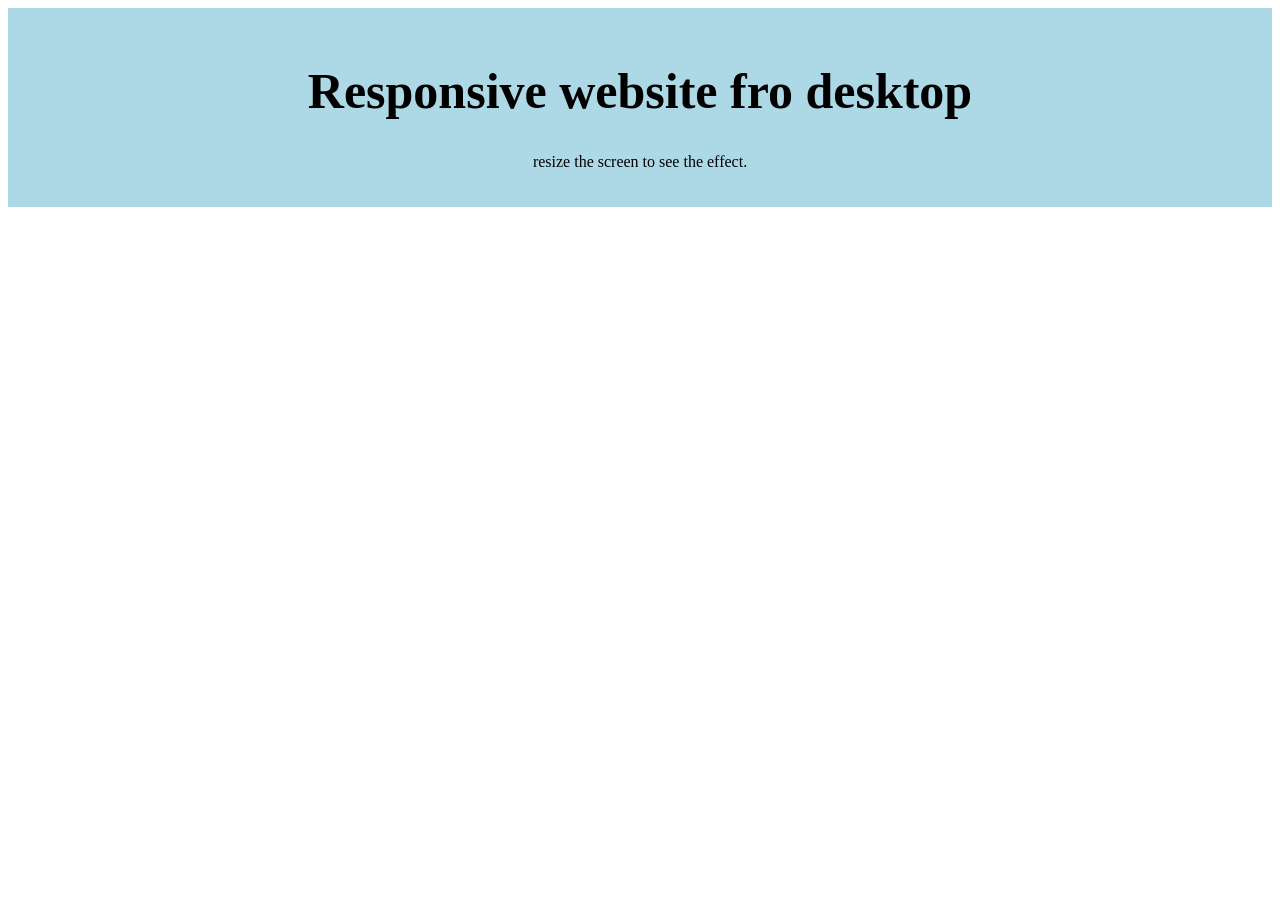
<file: Index.html>
<!DOCTYPE html>
<html>
    <head>
        <title>AU</title>
        <link rel="stylesheet" href="style1.css">
    </head>
    <body>
        <div class="container">
            <h1 class="desktop">Responsive website fro desktop</h1>
            <h1 class="tablet">Responsive website for tablet</h1>
            <h1 class="Mobile">Responsive website for Mobile</h1>
            <p>resize the screen to see the effect.</p>
        </div>
    </body>
</html>
</file>
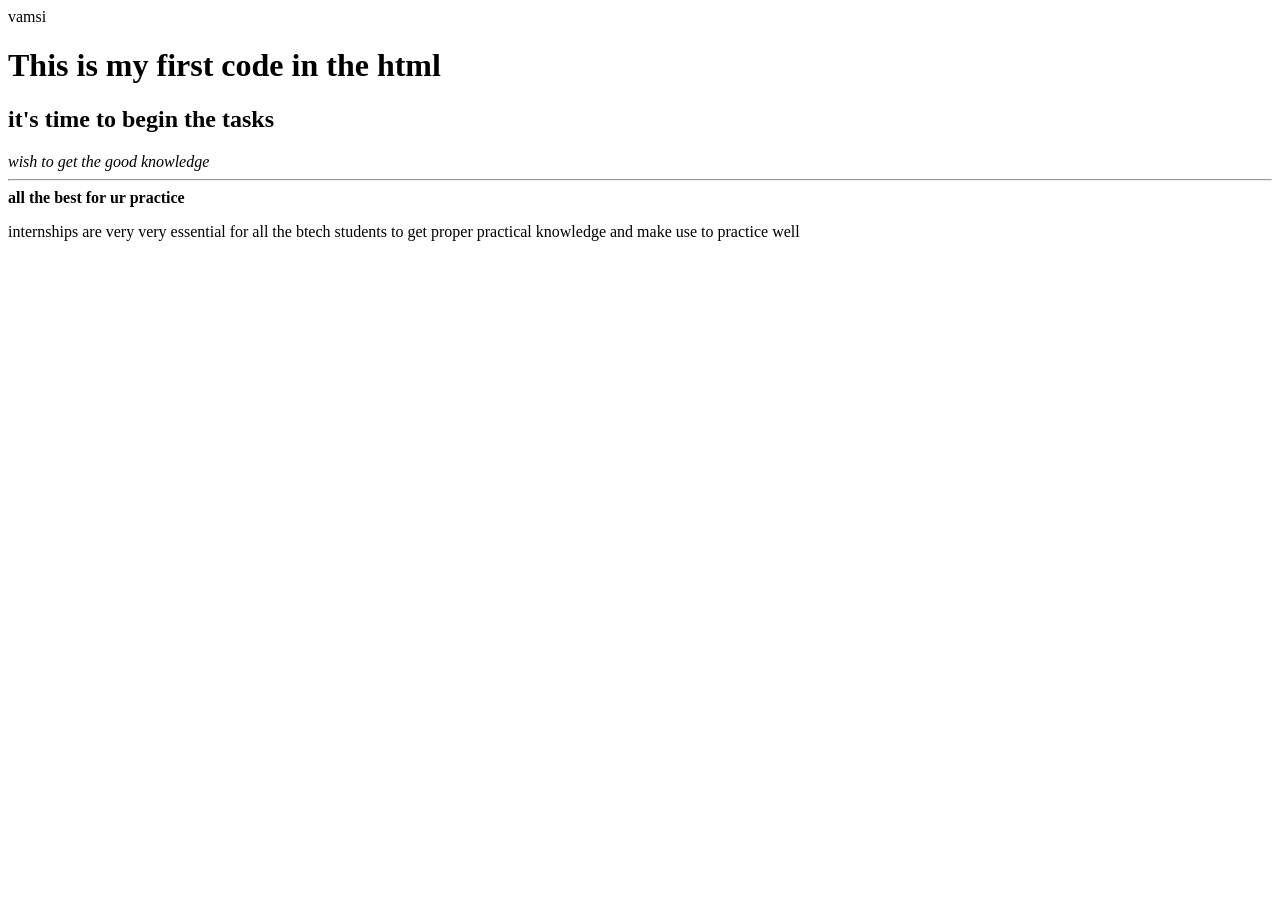
<file: BASIC html.html>
<html>
    <head>vamsi</head>
    <h1>This is my first code in the html</h1>
    <h2>it's time to begin the tasks</h2>
    <i>wish to get the good knowledge </i>
    <br>
    <hr>
    <b>all the best for ur practice</b>
    <p>internships are very very essential for all the btech students to get proper practical knowledge and make use to practice well</p>

</html>
</file>
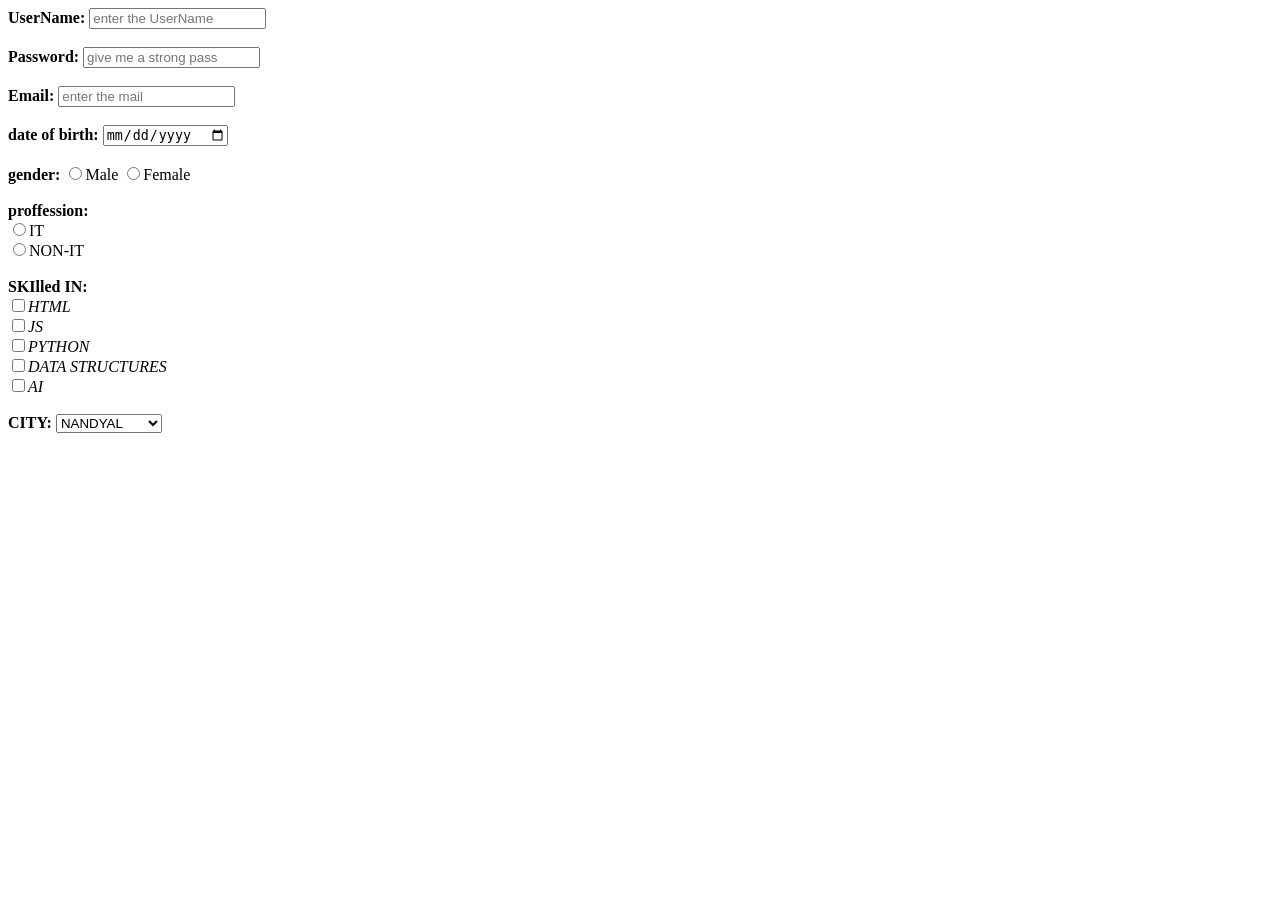
<file: labels.html>
<html lang="en">
    <head>
        <title>SIMPLE DETAILS OF THE CANDIDATES</title>
    </head>
    <body>
        <form>
            <label><b>UserName: </b></label>
            <input type="text" placeholder="enter the UserName">
            <br><br>
            <label><b>Password: </b></label>
            <input  type="password" placeholder="give me a strong pass">
            <br><br>
            <label><b>Email: </b></label>
            <input type="email" placeholder="enter the mail">
            <br><br>
            <label><b>date of birth: </b></label>
            <input type="date">
            <br><br>
            <label><b>gender: </b></label>
            <input type="radio" name="gender">Male
            <input type="radio" name="gender">Female
            <br><br>
            <label><b>proffession: </b></label> <br>
            <input type="radio" name="proffession">IT
            <br>
            <input type="radio" name="proffession">NON-IT
            <br><br>
            <label><b>SKIlled IN: </b></label>
            <br>
            <input type="checkbox"><i>HTML</i>
            <br>
            <input type="checkbox"><i>JS</i>
            <br>
            <input type="checkbox"><i>PYTHON</i>
            <br>
            <input type="checkbox"><i>DATA STRUCTURES</i>
            <br>
            <input type="checkbox"><i>AI</i>
            <br><br>
            <label><b>CITY: </b></label>
            <select>
                <option><i>NANDYAL</i></option>
                <br>
                <option><i>HYDERABAD</i></option>
                <br>
                <option><i>RURAVARAM</i></option>
            </select>

        </form>
    </body>

</html>
</file>
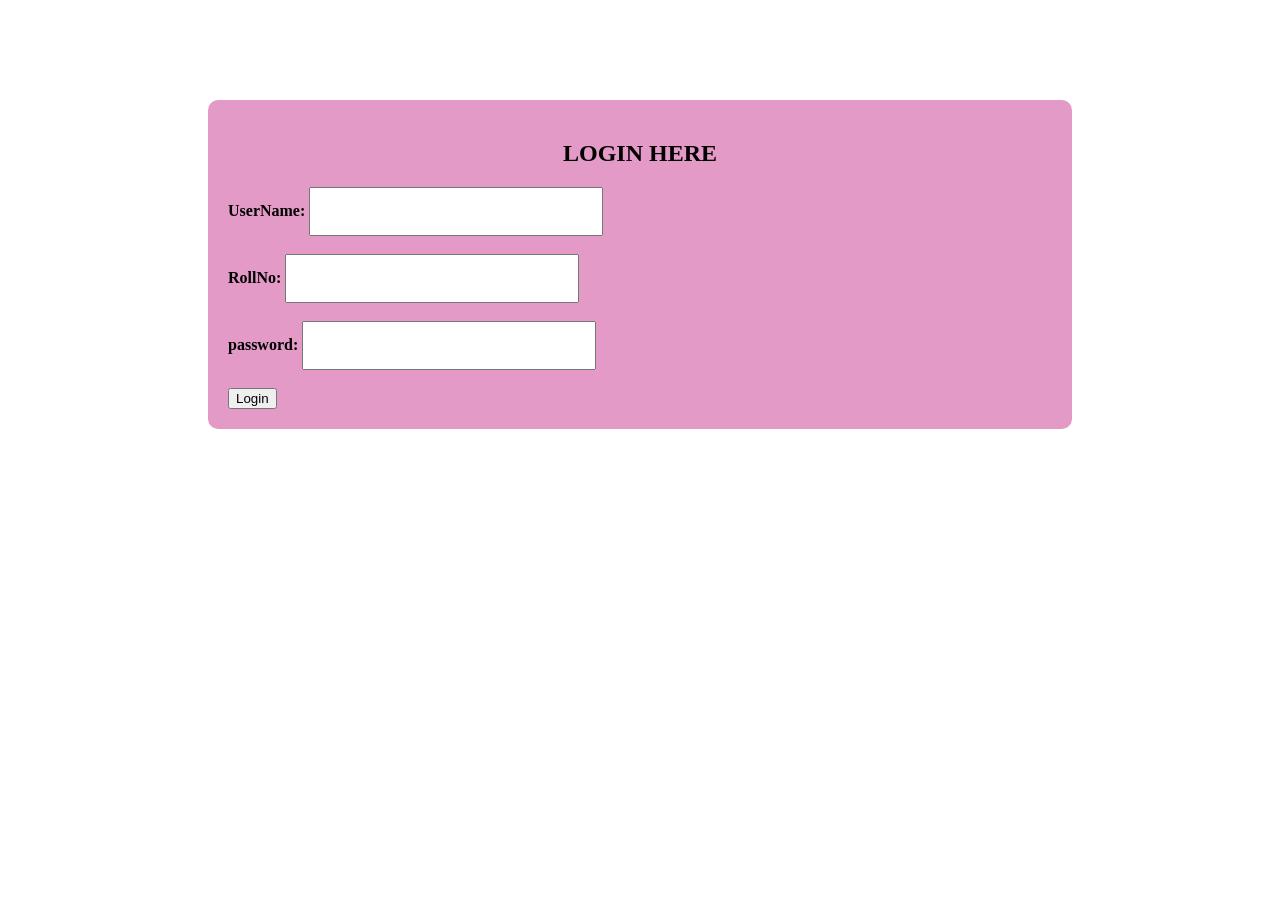
<file: login page.html>
<!DOCTYPE html>
<html lang="en">
    <head>
        <title> ANNAMACHARYA UNIVERSITY</title>
        <link rel="stylesheet" href="style.css">
    </head>
    <body>
        <div>
            <h2>LOGIN HERE</h2>
            <form>
                <label>UserName: </label>
                <input type="text">
                <br>
                <br>
                <label>RollNo: </label>
                <input type="number">
                <br>
                <br>
                <label>password: </label>
                <input type="password">
                <br>
                <br>
                <button>Login</button>
            </form>
        </div>
    </body>

</html>
</file>
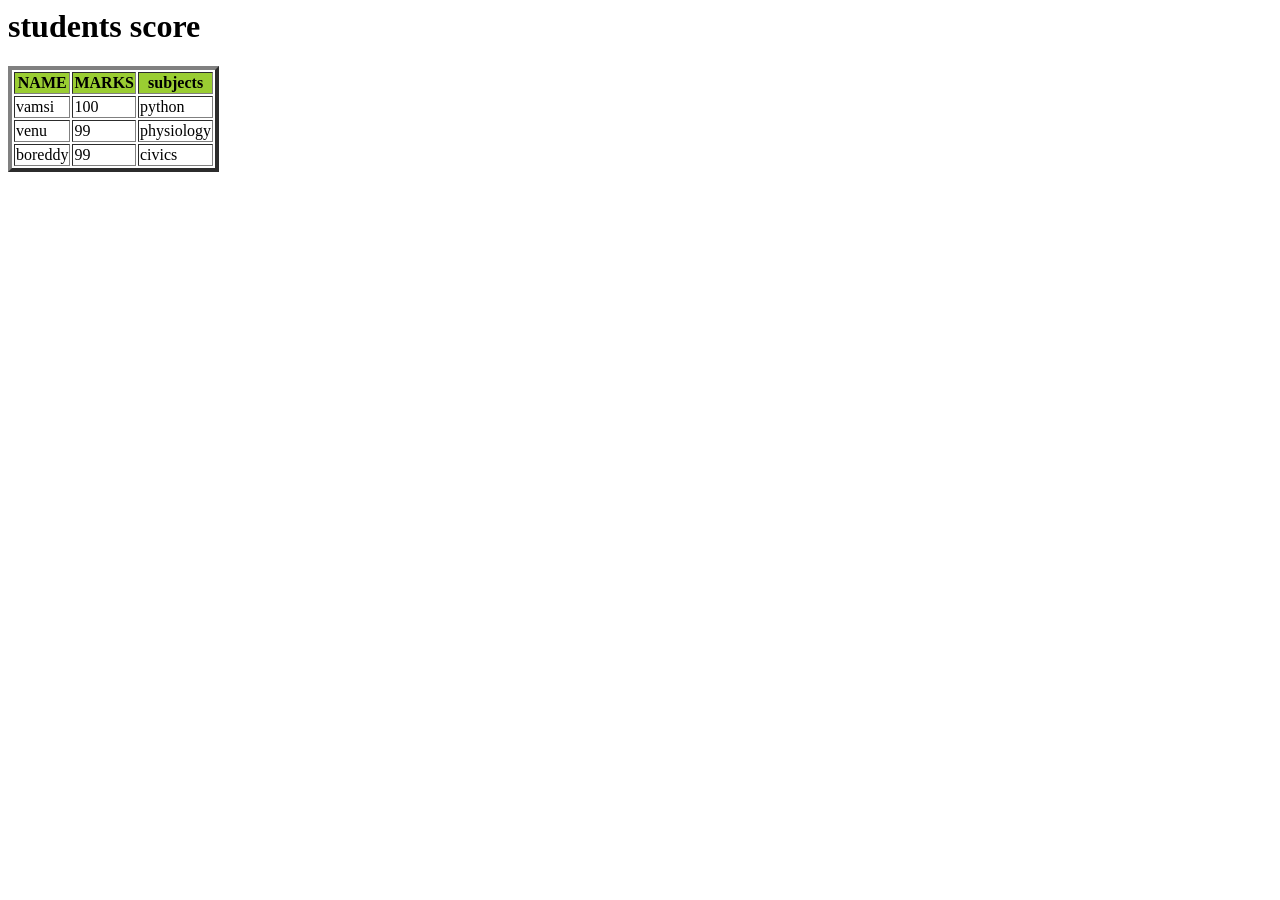
<file: table.html>
<html>
    <head>
        <title>progress of students</title>
    </head>
    <body>
        <h1>students score</h1>
<table border="4">
    <tr style="background-color: yellowgreen;"><!--table rows-->
        <th>NAME</th>
        <th>MARKS</th>
        <th>subjects</th>
    </tr>
    <tr>
        <td>vamsi</td>
        <td>100</td>
        <td>python</td>
    </tr>
    <tr>
        <td>venu</td>
        <td>99</td>
        <td>physiology</td>
    </tr>
    <tr>
        <td>boreddy</td>
        <td>99</td>
        <td>civics</td>
    </tr>

</table>
</body>
</html>
</file>
<file: style1.css>
/*Default style (Desktop)*/
.container{
    background-color: lightblue;
    padding: 20px;
    text-align: center;
}
h1{
    font-size: 50px;
}
.tablet{
    display: none;
}
.Mobile{
    display: none;
}
/*tablet*/
@media(max-width:768px){
    .container{
        background: lightgreen;
    }
    h1{
        font-size: 40px;
    }
    .desktop{
        display: none;
    }
    .tablet{
        display: black;
    }
    .Mobile{
        display: none;
    }
}
/*Mobile*/
@media(max-width:480px){
    .container{
        background: lightcoral;
    }
    h1{
        font-size: 24px;
    }
    .desktop{
        display: none;
    }
    .tablet{
        display: none;
    }
    .Mobile{
        display: block;
    }
}
</file>
<file: style.css>
body{
    display:flexbox;
    justify-content: center;
    align-items: center;
}
div{
    background-color: rgb(227, 154, 198);
    padding:20px;
    border-radius: 10px;
    margin-top: 100px;
    margin-left: 200px;
    margin-right: 200px;
}
label{
    font-size: medium;
    font-weight: bold;
}
input{
    width:260px;
    padding:15px;
}
button hover{
    width:100px;
    padding: 15px;
    border: none;
    border-radius: 10px;
    cursor: pointer;
}
h2{
   text-align: center; 
}
</file>
